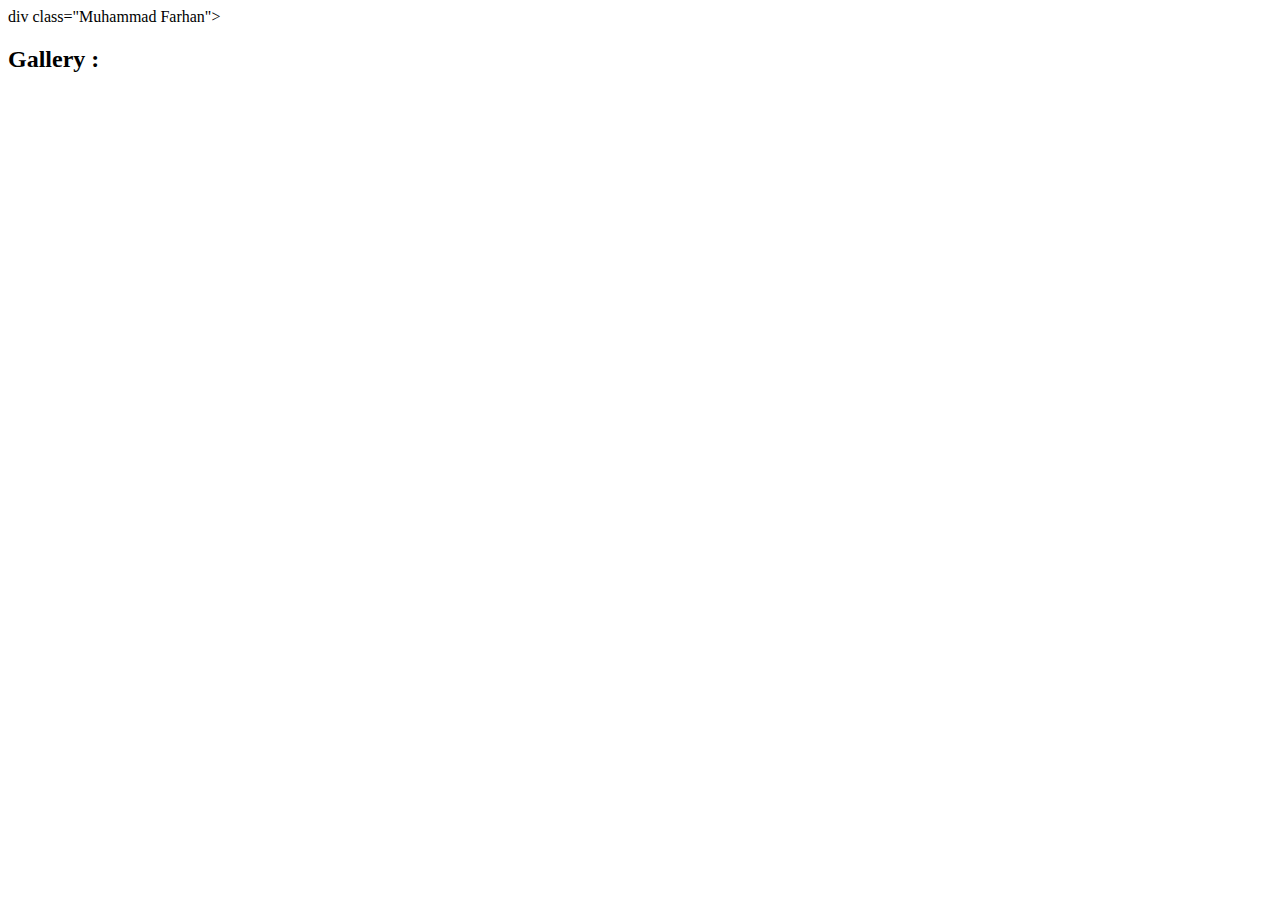
<file: gallery.html>
<!DOCTYPE html>
<html lang="en">
<head>
    <meta charset="UTF-8">
    <meta name="viewport" content="width=device-width, initial-scale=1.0">
    <meta http-equiv="X-UA-Compatible" content="ie=edge">
    <title>gallery</title>
</head>
<body>
        div class="Muhammad Farhan">
        <H2> Gallery : </H2>
        <ul>
        </ul>
    
                <h1 hrefportofolio.html"></h1>
        </div>
    </div>

</body>
</html>
    
</body>
</html>
</file>
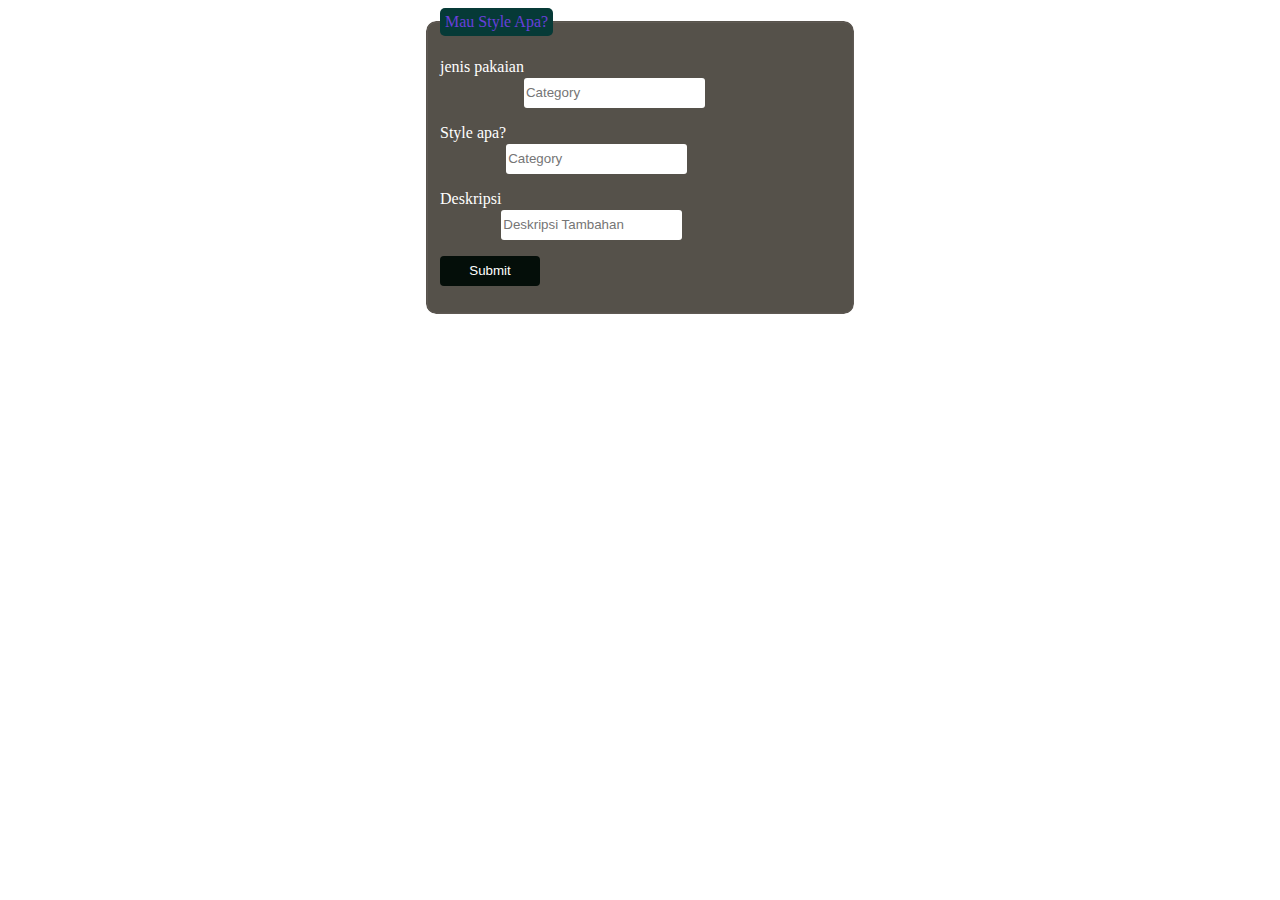
<file: PROJECT.html>
<html>
<head>
<meta charset="UTF-8" />
<title>AFOSTYLE</title>
<style>
legend {
color: rgb(104, 63, 218);
padding: 5px;
background: rgb(6, 58, 55);
border-radius: 5px;
}
fieldset {
max-width: 400px;
border-radius: 10px;
border-color: #d8c8c813;
background: #55514a;
}
label {
float:left;
}
input {
border: none;
border-radius: 3px;
height: 30px;
margin-top: 20px;
}
button {
cursor: pointer;
color: white;
background: rgb(4, 14, 9);
width: 100px;
height: 30px;
border-radius: 4px;
border: none;
}
button:hover {
background: #ff2e2e;
}
label {
color: white;
}
</style>
</head>
<body>
<div align="center">
<form>
<fieldset align="left">
<legend>Mau Style Apa?</legend>
<p>
<label for="Kategori Pakaian">
jenis pakaian</label
>
<input
placeholder="Category"type="text"
name="Pakaian"
list="Pakaian"
/>
<datalist id="Pakaian">
<select name="Pakaian">
<option value="Pakaian Pria"> Men's Outfit </option>
<option value="Pakaian Wanita"> Women's Outifit </option>
<option value="Pakaian Muslim"> Moslem Outfit </option>
<option value="Pakaian Anak"> Child's Outfit </option>
</select>
</datalist>
</p>
<p>
<label for="Fashion Style">
Style apa?</label
>
<input
placeholder="Category"
type="text"
name="Fashion"
list="fashion"
/>
<datalist id="fashion">
<select name="altfashion">
<option value="Formal"> Formal </option>
<option value="Semiformal"> Semiformal </option>
<option value="Casual"> Casual </option>
<option value="Classy"> Classy </option>
<option value="Edgy"> Edgy </option>
<option value="Oversized"> Oversized </option>
</select>
</datalist>
</p>
<p>
<label for= "Deskripsi Tambahan">Deskripsi</label>
<input
name="deskripsi" 
placeholder="Deskripsi Tambahan" 
rows="3" 
cols="50"/>
</p>
<p>
<button type="submit">Submit</button>
</p>
</fieldset>
</form>
</div>
</body>
</html>
</file>
